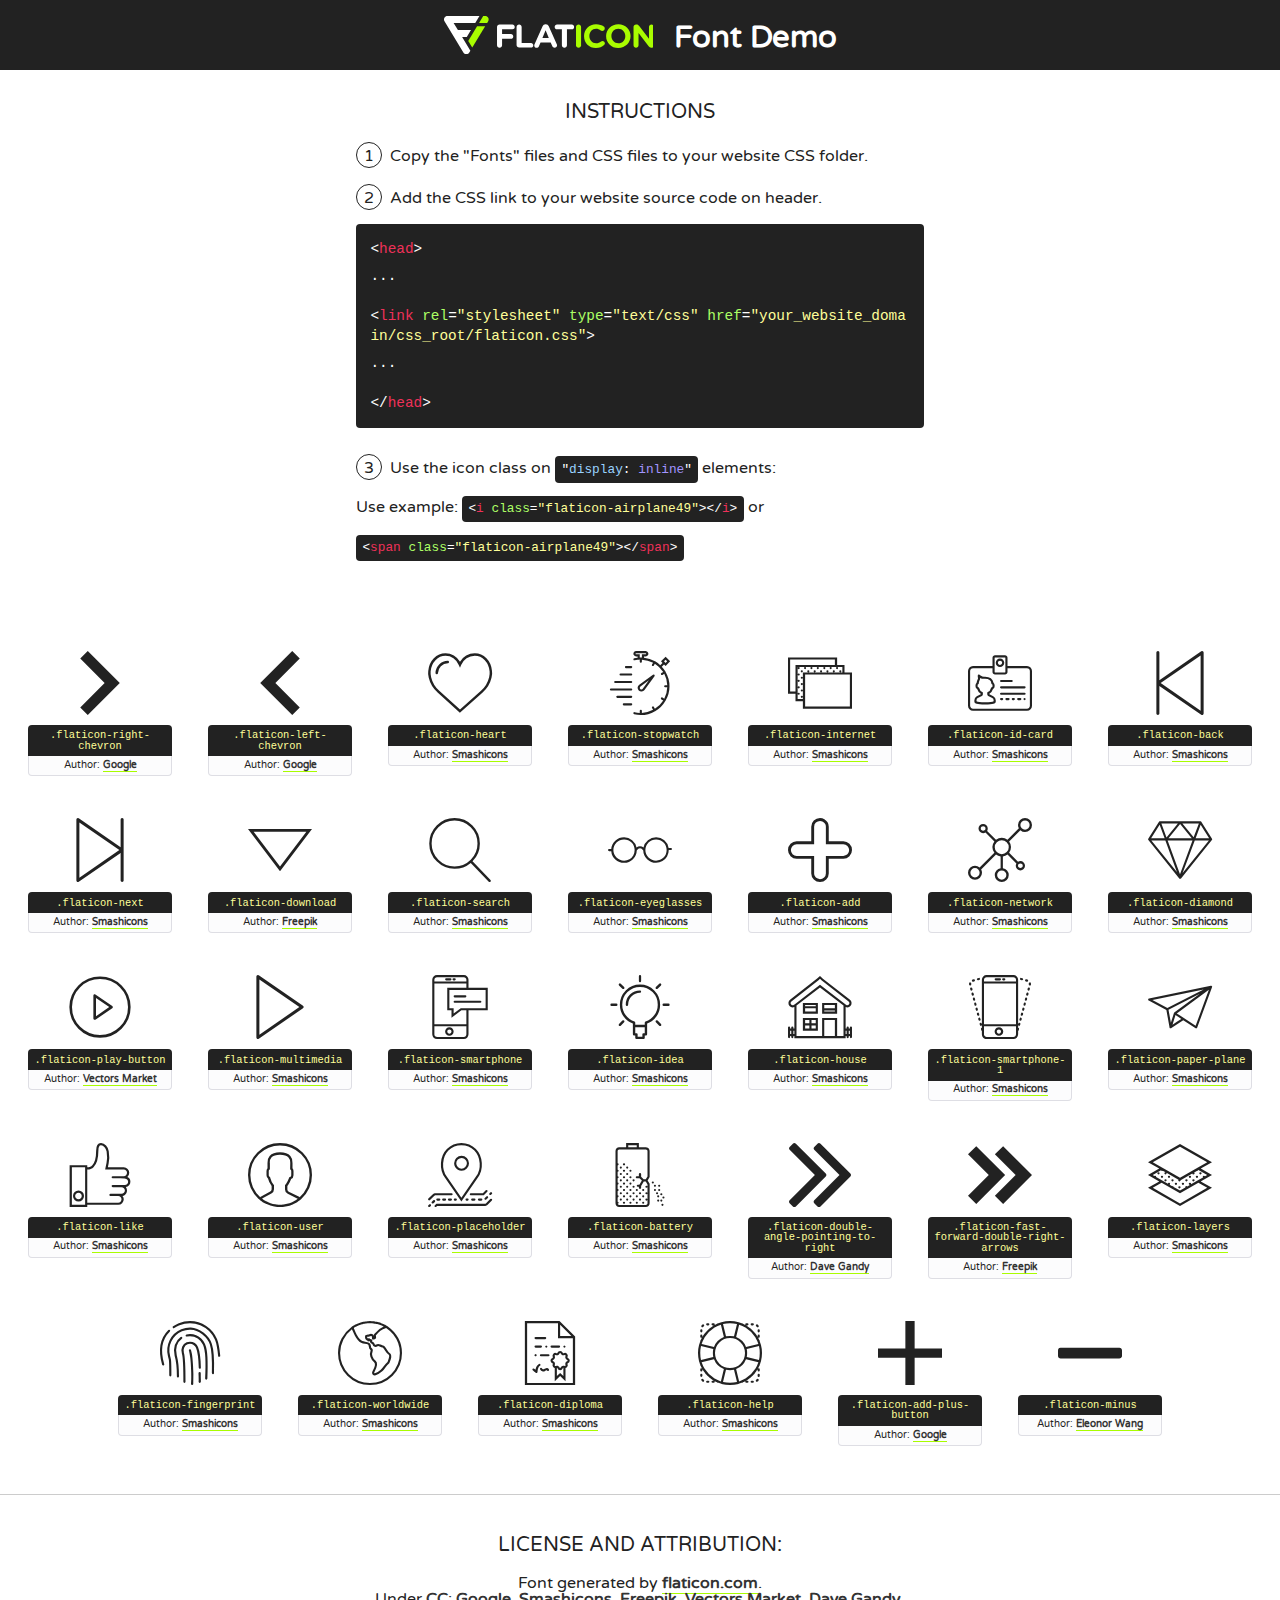
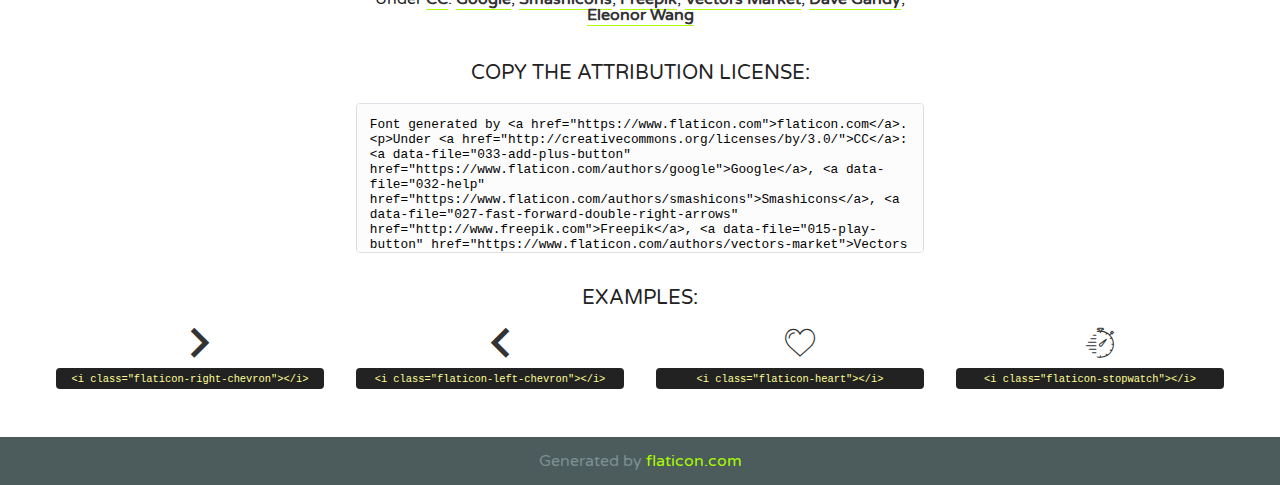
<file: fonts/flaticon/flaticon.html>
<!DOCTYPE html>
<!--
  Flaticon icon font: Flaticon
  Creation date: 22/02/2019 09:59
-->
<html>
<!DOCTYPE html>
<html>

<head>
    <title>Flaticon WebFont</title>
    <link href="http://fonts.googleapis.com/css?family=Varela+Round" rel="stylesheet" type="text/css" />
    <link rel="stylesheet" type="text/css" href="flaticon.css">
    <meta charset="UTF-8">
    <style>
    html, body, div, span, applet, object, iframe,
    h1, h2, h3, h4, h5, h6, p, blockquote, pre,
    a, abbr, acronym, address, big, cite, code,
    del, dfn, em, img, ins, kbd, q, s, samp,
    small, strike, strong, sub, sup, tt, var,
    b, u, i, center,
    dl, dt, dd, ol, ul, li,
    fieldset, form, label, legend,
    table, caption, tbody, tfoot, thead, tr, th, td,
    article, aside, canvas, details, embed, 
    figure, figcaption, footer, header, hgroup, 
    menu, nav, output, ruby, section, summary,
    time, mark, audio, video {
        margin: 0;
        padding: 0;
        border: 0;
        font-size: 100%;
        font: inherit;
        vertical-align: baseline;
    }
    /* HTML5 display-role reset for older browsers */
    article, aside, details, figcaption, figure, 
    footer, header, hgroup, menu, nav, section {
        display: block;
    }
    body {
        line-height: 1;
    }
    ol, ul {
        list-style: none;
    }
    blockquote, q {
        quotes: none;
    }
    blockquote:before, blockquote:after,
    q:before, q:after {
        content: '';
        content: none;
    }
    table {
        border-collapse: collapse;
        border-spacing: 0;
    }
    body {
        font-family: 'Varela Round', Helvetica, Arial, sans-serif;
        font-size: 16px;
        color: #222;
    }
    a {
        color: #333;
        border-bottom: 1px solid #a9fd00;
        font-weight: bold;
        text-decoration: none;
    }
    * {
        -moz-box-sizing: border-box;
        -webkit-box-sizing: border-box;
        box-sizing: border-box;
        margin: 0;
        padding: 0;
    }
    [class^="flaticon-"]:before, [class*=" flaticon-"]:before, [class^="flaticon-"]:after, [class*=" flaticon-"]:after {
        font-family: Flaticon;
        font-size: 30px;
        font-style: normal;
        margin-left: 20px;
        color: #333;
    }
    .wrapper {
        max-width: 600px;
        margin: auto;
        padding: 0 1em;
    }
    .title {
        font-size: 1.25em;
        text-align: center;
        margin-bottom: 1em;
        text-transform: uppercase;
    }
    header {
        text-align: center;
        background-color: #222;
        color: #fff;
        padding: 1em;
    }
    header .logo {
        width: 210px;
        height: 38px;
        display: inline-block;
        vertical-align: middle;
        margin-right: 1em;
        border: none;
    }
    header strong {
        font-size: 1.95em;
        font-weight: bold;
        vertical-align: middle;
        margin-top: 5px;
        display: inline-block;
    }
    .demo {
        margin: 2em auto;
        line-height: 1.25em;
    }
    .demo ul li {
        margin-bottom: 1em;
    }
    .demo ul li .num {
        color: #222;
        border-radius: 20px;
        display: inline-block;
        width: 26px;
        padding: 3px;
        height: 26px;
        text-align: center;
        margin-right: 0.5em;
        border: 1px solid #222;
    }
    .demo ul li code {
        background-color: #222;
        border-radius: 4px;
        padding: 0.25em 0.5em;
        display: inline-block;
        color: #fff;
        font-family: Consolas,Monaco,Lucida Console,Liberation Mono,DejaVu Sans Mono,Bitstream Vera Sans Mono,Courier New, monospace;
        font-weight: lighter;
        margin-top: 1em;
        font-size: 0.8em;
        word-break: break-all;
    }
    .demo ul li code.big {
        padding: 1em;
        font-size: 0.9em;
    }
    .demo ul li code .red {
        color: #EF3159;
    }
    .demo ul li code .green {
        color: #ACFF65;
    }
    .demo ul li code .yellow {
        color: #FFFF99;
    }
    .demo ul li code .blue {
        color: #99D3FF;
    }
    .demo ul li code .purple {
        color: #A295FF;
    }
    .demo ul li code .dots {
        margin-top: 0.5em;
        display: block;
    }
    #glyphs {
        border-bottom: 1px solid #ccc;
        padding: 2em 0;
        text-align: center;
    }
    .glyph {
        display: inline-block;
        width: 9em;
        margin: 1em;
        text-align: center;
        vertical-align: top;
        background: #FFF;
    }
    .glyph .glyph-icon {
        padding: 10px;
        display: block;
        font-family:"Flaticon";
        font-size: 64px;
        line-height: 1;
    }
    .glyph .glyph-icon:before {
        font-size: 64px;
        color: #222;
        margin-left: 0;
    }
    .class-name {
        font-size: 0.65em;
        background-color: #222;
        color: #fff;
        border-radius: 4px 4px 0 0;
        padding: 0.5em;
        color: #FFFF99;
        font-family: Consolas,Monaco,Lucida Console,Liberation Mono,DejaVu Sans Mono,Bitstream Vera Sans Mono,Courier New, monospace;
    }
    .author-name {
        font-size: 0.6em;
        background-color: #fcfcfd;
        border: 1px solid #DEDEE4;
        border-top: 0;
        border-radius: 0 0 4px 4px;
        padding: 0.5em;
    }
    .class-name:last-child {
        font-size: 10px;
        color:#888;
    }
    .class-name:last-child a {
        font-size: 10px;
        color:#555;
    }
    .class-name:last-child a:hover {
        color:#a9fd00;
    }
    .glyph > input {
        display: block;
        width: 100px;
        margin: 5px auto;
        text-align: center;
        font-size: 12px;
        cursor: text;
    }
    .glyph > input.icon-input {
        font-family:"Flaticon";
        font-size: 16px;
        margin-bottom: 10px;
    }
    .attribution .title {
        margin-top: 2em;
    }
    .attribution textarea {
        background-color: #fcfcfd;
        padding: 1em;
        border: none;
        box-shadow: none;
        border: 1px solid #DEDEE4;
        border-radius: 4px;
        resize: none;
        width: 100%;
        height: 150px;
        font-size: 0.8em;
        font-family: Consolas,Monaco,Lucida Console,Liberation Mono,DejaVu Sans Mono,Bitstream Vera Sans Mono,Courier New, monospace;
        -webkit-appearance: none;
    }
    .iconsuse {
        margin: 2em auto;
        text-align: center;
        max-width: 1200px;
    }
    .iconsuse:after {
        content: '';
        display: table;
        clear: both;
    }
    .iconsuse .image {
        float: left;
        width: 25%;
        padding: 0 1em;
    }
    .iconsuse .image p {
        margin-bottom: 1em;
    }
    .iconsuse .image span {
        display: block;
        font-size: 0.65em;
        background-color: #222;
        color: #fff;
        border-radius: 4px;
        padding: 0.5em;
        color: #FFFF99;
        margin-top: 1em;
        font-family: Consolas,Monaco,Lucida Console,Liberation Mono,DejaVu Sans Mono,Bitstream Vera Sans Mono,Courier New, monospace;
    }
    #footer {
        text-align: center;
        background-color: #4C5B5C;
        color: #7c9192;
        padding: 1em;
    }
    #footer a {
        border: none;
        color: #a9fd00;
        font-weight: normal;
    }
    @media (max-width: 960px) {
        .iconsuse .image {
            width: 50%;
        }
    }
    @media (max-width: 560px) {
        .iconsuse .image {
            width: 100%;
        }
    }
    </style>
</head>

<body class="characters-off">

    <header>
        <a href="https://www.flaticon.com" target="_blank" class="logo">
            <svg version="1.1" xmlns="http://www.w3.org/2000/svg" xmlns:xlink="http://www.w3.org/1999/xlink" xmlns:a="http://ns.adobe.com/AdobeSVGViewerExtensions/3.0/" viewBox="0 0 560.875 102.036" enable-background="new 0 0 560.875 102.036" xml:space="preserve">
                <defs>
                </defs>
                <g>
                    <g class="letters">
                        <path fill="#ffffff" d="M141.596,29.675c0-3.777,2.985-6.767,6.764-6.767h34.438c3.426,0,6.15,2.728,6.15,6.15
                        c0,3.43-2.724,6.149-6.15,6.149h-27.674v13.091h23.719c3.429,0,6.151,2.724,6.151,6.15c0,3.43-2.723,6.149-6.151,6.149h-23.719
                        v17.574c0,3.773-2.986,6.761-6.764,6.761c-3.779,0-6.764-2.989-6.764-6.761V29.675z"></path>
                        <path fill="#ffffff" d="M193.844,29.149c0-3.781,2.985-6.767,6.764-6.767c3.776,0,6.763,2.985,6.763,6.767v42.957h25.039
                        c3.426,0,6.149,2.726,6.149,6.153c0,3.425-2.723,6.15-6.149,6.15h-31.802c-3.779,0-6.764-2.986-6.764-6.768V29.149z"></path>
                        <path fill="#ffffff" d="M241.891,75.71l21.438-48.407c1.492-3.341,4.215-5.357,7.906-5.357h0.792
                        c3.686,0,6.323,2.017,7.815,5.357l21.439,48.407c0.436,0.967,0.701,1.845,0.701,2.723c0,3.602-2.809,6.501-6.414,6.501
                        c-3.161,0-5.269-1.845-6.499-4.655l-4.132-9.661h-27.059l-4.301,10.102c-1.144,2.631-3.426,4.214-6.237,4.214
                        c-3.517,0-6.24-2.81-6.24-6.325C241.1,77.64,241.451,76.677,241.891,75.71z M279.932,58.666l-8.521-20.297l-8.526,20.297H279.932
                        z"></path>
                        <path fill="#ffffff" d="M314.864,35.387H301.86c-3.429,0-6.239-2.813-6.239-6.238c0-3.429,2.811-6.24,6.239-6.24h39.533
                        c3.426,0,6.237,2.811,6.237,6.24c0,3.425-2.811,6.238-6.237,6.238h-13.001v42.785c0,3.773-2.99,6.761-6.764,6.761
                        c-3.779,0-6.764-2.989-6.764-6.761V35.387z"></path>
                        <path fill="#A9FD00" d="M352.615,29.149c0-3.781,2.985-6.767,6.767-6.767c3.774,0,6.761,2.985,6.761,6.767v49.024
                        c0,3.773-2.987,6.761-6.761,6.761c-3.781,0-6.767-2.989-6.767-6.761V29.149z"></path>
                        <path fill="#A9FD00" d="M374.132,53.836v-0.179c0-17.481,13.178-31.801,32.065-31.801c9.22,0,15.459,2.458,20.557,6.238
                        c1.402,1.054,2.637,2.985,2.637,5.357c0,3.692-2.985,6.59-6.681,6.59c-1.845,0-3.071-0.702-4.044-1.319
                        c-3.776-2.813-7.729-4.393-12.562-4.393c-10.364,0-17.831,8.611-17.831,19.154v0.173c0,10.542,7.291,19.329,17.831,19.329
                        c5.715,0,9.492-1.756,13.359-4.834c1.049-0.874,2.458-1.491,4.039-1.491c3.429,0,6.325,2.813,6.325,6.236
                        c0,2.106-1.056,3.78-2.282,4.834c-5.539,4.834-12.036,7.733-21.878,7.733C387.572,85.464,374.132,71.493,374.132,53.836z"></path>
                        <path fill="#A9FD00" d="M433.009,53.836v-0.179c0-17.481,13.79-31.801,32.766-31.801c18.981,0,32.592,14.143,32.592,31.628v0.173
                        c0,17.483-13.785,31.807-32.769,31.807C446.625,85.464,433.009,71.32,433.009,53.836z M484.224,53.836v-0.179
                        c0-10.539-7.725-19.326-18.626-19.326c-10.893,0-18.449,8.611-18.449,19.154v0.173c0,10.542,7.73,19.329,18.626,19.329
                        C476.676,72.986,484.224,64.378,484.224,53.836z"></path>
                        <path fill="#A9FD00" d="M506.233,29.321c0-3.774,2.99-6.763,6.767-6.763h1.401c3.252,0,5.183,1.583,7.029,3.953l26.093,34.265
                        V29.059c0-3.692,2.99-6.677,6.681-6.677c3.683,0,6.671,2.985,6.671,6.677v48.934c0,3.78-2.987,6.765-6.764,6.765h-0.436
                        c-3.257,0-5.188-1.581-7.034-3.953l-27.056-35.492v32.944c0,3.687-2.985,6.676-6.678,6.676c-3.683,0-6.673-2.989-6.673-6.676
                        V29.321z"></path>
                    </g>
                    <g class="insignia">
                        <path fill="#ffffff" d="M48.372,56.137h12.517l11.156-18.537H37.186L25.688,18.539h57.825L94.668,0H9.271
                        C5.925,0,2.842,1.801,1.198,4.716c-1.644,2.907-1.593,6.482,0.134,9.343l50.38,83.501c1.678,2.781,4.689,4.476,7.938,4.476
                        c3.246,0,6.257-1.695,7.935-4.476l2.898-4.804L48.372,56.137z"></path>
                        <g class="i">
                            <path fill="#A9FD00" d="M93.575,18.539h0.031v0.004l21.652,0.004l2.705-4.488c1.727-2.861,1.778-6.436,0.133-9.343
                            C116.454,1.801,113.371,0,110.026,0h-5.294L93.575,18.539z"></path>
                            <polygon fill="#A9FD00" points="88.291,27.356 64.725,66.486 75.519,84.404 109.942,27.356"></polygon>
                        </g>
                    </g>
                </g>
            </svg>
        </a>
        <strong>Font Demo</strong>
    </header>


    <section class="demo wrapper">

        <p class="title">Instructions</p>

        <ul>
            <li>
                <span class="num">1</span>Copy the "Fonts" files and CSS files to your website CSS folder.
            </li>
            <li>
                <span class="num">2</span>Add the CSS link to your website source code on header.
                <code class="big">
                    &lt;<span class="red">head</span>&gt;
                    <br/><span class="dots">...</span>
                    <br/>&lt;<span class="red">link</span> <span class="green">rel</span>=<span class="yellow">"stylesheet"</span> <span class="green">type</span>=<span class="yellow">"text/css"</span> <span class="green">href</span>=<span class="yellow">"your_website_domain/css_root/flaticon.css"</span>&gt;
                    <br/><span class="dots">...</span>
                    <br/>&lt;/<span class="red">head</span>&gt;
                </code>
            </li>

            <li>
                <p>
                    <span class="num">3</span>Use the icon class on <code>"<span class="blue">display</span>:<span class="purple"> inline</span>"</code> elements:
                    <br />
                    Use example: <code>&lt;<span class="red">i</span> <span class="green">class</span>=<span class="yellow">&quot;flaticon-airplane49&quot;</span>&gt;&lt;/<span class="red">i</span>&gt;</code> or <code>&lt;<span class="red">span</span> <span class="green">class</span>=<span class="yellow">&quot;flaticon-airplane49&quot;</span>&gt;&lt;/<span class="red">span</span>&gt;</code>
            </li>
        </ul>

    </section>




   <section id="glyphs">          
    
      
        <div class="glyph"><div class="glyph-icon flaticon-right-chevron"></div>
            <div class="class-name">.flaticon-right-chevron</div>
            <div class="author-name">Author: <a data-file="001-right-chevron" href="https://www.flaticon.com/authors/google">Google</a> </div> 
        </div>        
        
        <div class="glyph"><div class="glyph-icon flaticon-left-chevron"></div>
            <div class="class-name">.flaticon-left-chevron</div>
            <div class="author-name">Author: <a data-file="002-left-chevron" href="https://www.flaticon.com/authors/google">Google</a> </div> 
        </div>        
        
        <div class="glyph"><div class="glyph-icon flaticon-heart"></div>
            <div class="class-name">.flaticon-heart</div>
            <div class="author-name">Author: <a data-file="003-heart" href="https://www.flaticon.com/authors/smashicons">Smashicons</a> </div> 
        </div>        
        
        <div class="glyph"><div class="glyph-icon flaticon-stopwatch"></div>
            <div class="class-name">.flaticon-stopwatch</div>
            <div class="author-name">Author: <a data-file="004-stopwatch" href="https://www.flaticon.com/authors/smashicons">Smashicons</a> </div> 
        </div>        
        
        <div class="glyph"><div class="glyph-icon flaticon-internet"></div>
            <div class="class-name">.flaticon-internet</div>
            <div class="author-name">Author: <a data-file="005-internet" href="https://www.flaticon.com/authors/smashicons">Smashicons</a> </div> 
        </div>        
        
        <div class="glyph"><div class="glyph-icon flaticon-id-card"></div>
            <div class="class-name">.flaticon-id-card</div>
            <div class="author-name">Author: <a data-file="006-id-card" href="https://www.flaticon.com/authors/smashicons">Smashicons</a> </div> 
        </div>        
        
        <div class="glyph"><div class="glyph-icon flaticon-back"></div>
            <div class="class-name">.flaticon-back</div>
            <div class="author-name">Author: <a data-file="007-back" href="https://www.flaticon.com/authors/smashicons">Smashicons</a> </div> 
        </div>        
        
        <div class="glyph"><div class="glyph-icon flaticon-next"></div>
            <div class="class-name">.flaticon-next</div>
            <div class="author-name">Author: <a data-file="008-next" href="https://www.flaticon.com/authors/smashicons">Smashicons</a> </div> 
        </div>        
        
        <div class="glyph"><div class="glyph-icon flaticon-download"></div>
            <div class="class-name">.flaticon-download</div>
            <div class="author-name">Author: <a data-file="009-download" href="http://www.freepik.com">Freepik</a> </div> 
        </div>        
        
        <div class="glyph"><div class="glyph-icon flaticon-search"></div>
            <div class="class-name">.flaticon-search</div>
            <div class="author-name">Author: <a data-file="010-search" href="https://www.flaticon.com/authors/smashicons">Smashicons</a> </div> 
        </div>        
        
        <div class="glyph"><div class="glyph-icon flaticon-eyeglasses"></div>
            <div class="class-name">.flaticon-eyeglasses</div>
            <div class="author-name">Author: <a data-file="011-eyeglasses" href="https://www.flaticon.com/authors/smashicons">Smashicons</a> </div> 
        </div>        
        
        <div class="glyph"><div class="glyph-icon flaticon-add"></div>
            <div class="class-name">.flaticon-add</div>
            <div class="author-name">Author: <a data-file="012-add" href="https://www.flaticon.com/authors/smashicons">Smashicons</a> </div> 
        </div>        
        
        <div class="glyph"><div class="glyph-icon flaticon-network"></div>
            <div class="class-name">.flaticon-network</div>
            <div class="author-name">Author: <a data-file="013-network" href="https://www.flaticon.com/authors/smashicons">Smashicons</a> </div> 
        </div>        
        
        <div class="glyph"><div class="glyph-icon flaticon-diamond"></div>
            <div class="class-name">.flaticon-diamond</div>
            <div class="author-name">Author: <a data-file="014-diamond" href="https://www.flaticon.com/authors/smashicons">Smashicons</a> </div> 
        </div>        
        
        <div class="glyph"><div class="glyph-icon flaticon-play-button"></div>
            <div class="class-name">.flaticon-play-button</div>
            <div class="author-name">Author: <a data-file="015-play-button" href="https://www.flaticon.com/authors/vectors-market">Vectors Market</a> </div> 
        </div>        
        
        <div class="glyph"><div class="glyph-icon flaticon-multimedia"></div>
            <div class="class-name">.flaticon-multimedia</div>
            <div class="author-name">Author: <a data-file="016-multimedia" href="https://www.flaticon.com/authors/smashicons">Smashicons</a> </div> 
        </div>        
        
        <div class="glyph"><div class="glyph-icon flaticon-smartphone"></div>
            <div class="class-name">.flaticon-smartphone</div>
            <div class="author-name">Author: <a data-file="017-smartphone" href="https://www.flaticon.com/authors/smashicons">Smashicons</a> </div> 
        </div>        
        
        <div class="glyph"><div class="glyph-icon flaticon-idea"></div>
            <div class="class-name">.flaticon-idea</div>
            <div class="author-name">Author: <a data-file="018-idea" href="https://www.flaticon.com/authors/smashicons">Smashicons</a> </div> 
        </div>        
        
        <div class="glyph"><div class="glyph-icon flaticon-house"></div>
            <div class="class-name">.flaticon-house</div>
            <div class="author-name">Author: <a data-file="019-house" href="https://www.flaticon.com/authors/smashicons">Smashicons</a> </div> 
        </div>        
        
        <div class="glyph"><div class="glyph-icon flaticon-smartphone-1"></div>
            <div class="class-name">.flaticon-smartphone-1</div>
            <div class="author-name">Author: <a data-file="020-smartphone-1" href="https://www.flaticon.com/authors/smashicons">Smashicons</a> </div> 
        </div>        
        
        <div class="glyph"><div class="glyph-icon flaticon-paper-plane"></div>
            <div class="class-name">.flaticon-paper-plane</div>
            <div class="author-name">Author: <a data-file="021-paper-plane" href="https://www.flaticon.com/authors/smashicons">Smashicons</a> </div> 
        </div>        
        
        <div class="glyph"><div class="glyph-icon flaticon-like"></div>
            <div class="class-name">.flaticon-like</div>
            <div class="author-name">Author: <a data-file="022-like" href="https://www.flaticon.com/authors/smashicons">Smashicons</a> </div> 
        </div>        
        
        <div class="glyph"><div class="glyph-icon flaticon-user"></div>
            <div class="class-name">.flaticon-user</div>
            <div class="author-name">Author: <a data-file="023-user" href="https://www.flaticon.com/authors/smashicons">Smashicons</a> </div> 
        </div>        
        
        <div class="glyph"><div class="glyph-icon flaticon-placeholder"></div>
            <div class="class-name">.flaticon-placeholder</div>
            <div class="author-name">Author: <a data-file="024-placeholder" href="https://www.flaticon.com/authors/smashicons">Smashicons</a> </div> 
        </div>        
        
        <div class="glyph"><div class="glyph-icon flaticon-battery"></div>
            <div class="class-name">.flaticon-battery</div>
            <div class="author-name">Author: <a data-file="025-battery" href="https://www.flaticon.com/authors/smashicons">Smashicons</a> </div> 
        </div>        
        
        <div class="glyph"><div class="glyph-icon flaticon-double-angle-pointing-to-right"></div>
            <div class="class-name">.flaticon-double-angle-pointing-to-right</div>
            <div class="author-name">Author: <a data-file="026-double-angle-pointing-to-right" href="https://www.flaticon.com/authors/dave-gandy">Dave Gandy</a> </div> 
        </div>        
        
        <div class="glyph"><div class="glyph-icon flaticon-fast-forward-double-right-arrows"></div>
            <div class="class-name">.flaticon-fast-forward-double-right-arrows</div>
            <div class="author-name">Author: <a data-file="027-fast-forward-double-right-arrows" href="http://www.freepik.com">Freepik</a> </div> 
        </div>        
        
        <div class="glyph"><div class="glyph-icon flaticon-layers"></div>
            <div class="class-name">.flaticon-layers</div>
            <div class="author-name">Author: <a data-file="028-layers" href="https://www.flaticon.com/authors/smashicons">Smashicons</a> </div> 
        </div>        
        
        <div class="glyph"><div class="glyph-icon flaticon-fingerprint"></div>
            <div class="class-name">.flaticon-fingerprint</div>
            <div class="author-name">Author: <a data-file="029-fingerprint" href="https://www.flaticon.com/authors/smashicons">Smashicons</a> </div> 
        </div>        
        
        <div class="glyph"><div class="glyph-icon flaticon-worldwide"></div>
            <div class="class-name">.flaticon-worldwide</div>
            <div class="author-name">Author: <a data-file="030-worldwide" href="https://www.flaticon.com/authors/smashicons">Smashicons</a> </div> 
        </div>        
        
        <div class="glyph"><div class="glyph-icon flaticon-diploma"></div>
            <div class="class-name">.flaticon-diploma</div>
            <div class="author-name">Author: <a data-file="031-diploma" href="https://www.flaticon.com/authors/smashicons">Smashicons</a> </div> 
        </div>        
        
        <div class="glyph"><div class="glyph-icon flaticon-help"></div>
            <div class="class-name">.flaticon-help</div>
            <div class="author-name">Author: <a data-file="032-help" href="https://www.flaticon.com/authors/smashicons">Smashicons</a> </div> 
        </div>        
        
        <div class="glyph"><div class="glyph-icon flaticon-add-plus-button"></div>
            <div class="class-name">.flaticon-add-plus-button</div>
            <div class="author-name">Author: <a data-file="033-add-plus-button" href="https://www.flaticon.com/authors/google">Google</a> </div> 
        </div>        
        
        <div class="glyph"><div class="glyph-icon flaticon-minus"></div>
            <div class="class-name">.flaticon-minus</div>
            <div class="author-name">Author: <a data-file="034-minus" href="https://www.flaticon.com/authors/eleonor-wang">Eleonor Wang</a> </div> 
        </div>        
        

    </section>



    <section class="attribution wrapper"   style="text-align:center;">

      <div class="title">License and attribution:</div><div class="attrDiv">Font generated by <a href="https://www.flaticon.com">flaticon.com</a>. <div><p>Under <a href="http://creativecommons.org/licenses/by/3.0/">CC</a>: <a data-file="033-add-plus-button" href="https://www.flaticon.com/authors/google">Google</a>, <a data-file="032-help" href="https://www.flaticon.com/authors/smashicons">Smashicons</a>, <a data-file="027-fast-forward-double-right-arrows" href="http://www.freepik.com">Freepik</a>, <a data-file="015-play-button" href="https://www.flaticon.com/authors/vectors-market">Vectors Market</a>, <a data-file="026-double-angle-pointing-to-right" href="https://www.flaticon.com/authors/dave-gandy">Dave Gandy</a>, <a data-file="034-minus" href="https://www.flaticon.com/authors/eleonor-wang">Eleonor Wang</a></p>  </div>
      </div>
      <div class="title">Copy the Attribution License:</div>

    <textarea onclick="this.focus();this.select();">Font generated by &lt;a href=&quot;https://www.flaticon.com&quot;&gt;flaticon.com&lt;/a&gt;. <p>Under <a href="http://creativecommons.org/licenses/by/3.0/">CC</a>: <a data-file="033-add-plus-button" href="https://www.flaticon.com/authors/google">Google</a>, <a data-file="032-help" href="https://www.flaticon.com/authors/smashicons">Smashicons</a>, <a data-file="027-fast-forward-double-right-arrows" href="http://www.freepik.com">Freepik</a>, <a data-file="015-play-button" href="https://www.flaticon.com/authors/vectors-market">Vectors Market</a>, <a data-file="026-double-angle-pointing-to-right" href="https://www.flaticon.com/authors/dave-gandy">Dave Gandy</a>, <a data-file="034-minus" href="https://www.flaticon.com/authors/eleonor-wang">Eleonor Wang</a></p>  
     </textarea>

    </section>

    <section class="iconsuse">

          <div class="title">Examples:</div>            
             
            <div class="image">
                <p>
                    <i class="glyph-icon flaticon-right-chevron"></i> 
                    <span>&lt;i class=&quot;flaticon-right-chevron&quot;&gt;&lt;/i&gt;</span>
                </p>
            </div>
            
            <div class="image">
                <p>
                    <i class="glyph-icon flaticon-left-chevron"></i> 
                    <span>&lt;i class=&quot;flaticon-left-chevron&quot;&gt;&lt;/i&gt;</span>
                </p>
            </div>
            
            <div class="image">
                <p>
                    <i class="glyph-icon flaticon-heart"></i> 
                    <span>&lt;i class=&quot;flaticon-heart&quot;&gt;&lt;/i&gt;</span>
                </p>
            </div>
            
            <div class="image">
                <p>
                    <i class="glyph-icon flaticon-stopwatch"></i> 
                    <span>&lt;i class=&quot;flaticon-stopwatch&quot;&gt;&lt;/i&gt;</span>
                </p>
            </div>
                       
        </div>
                            
    </section>

<div id="footer">
    <div>Generated by <a href="https://www.flaticon.com">flaticon.com</a>
    </div>
</div>



</body>
</html>
</file>
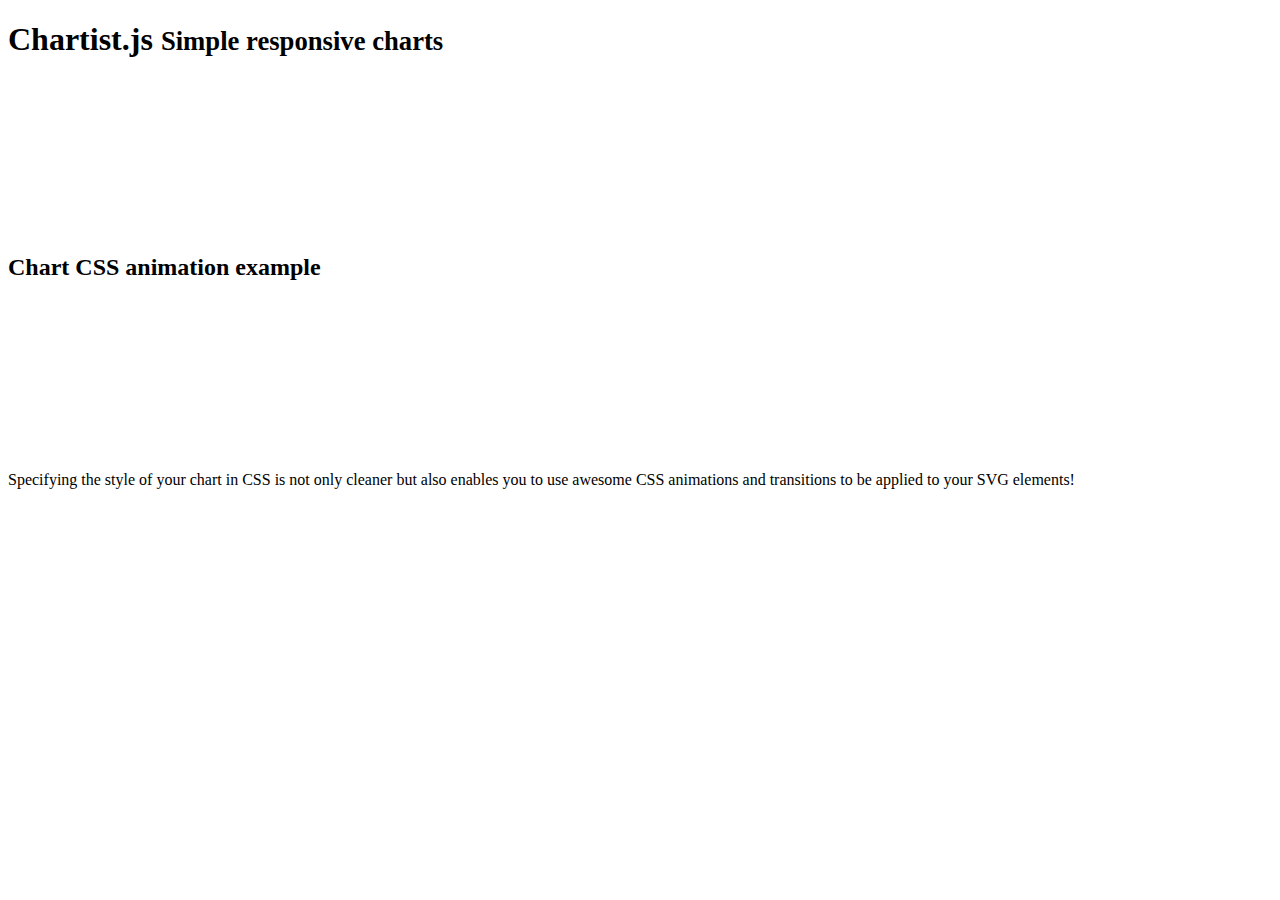
<file: dplugins/bower_components/chartist-plugin-tooltip-master/test/runner.html>
<!doctype html>
<html lang="en">
<head>
  <title>End2end Test Runner</title>
</head>
<body>
<header class="page-header">
  <h1>Chartist.js
    <small> Simple responsive charts</small>
  </h1>
  <div class="limiter">
    <figure>
      <svg id="chartist-guy"></svg>
    </figure>
  </div>
</header>

<article class="main" role="main">
  <section class="documentation-section">
    <header>
      <h2>Chart CSS animation example</h2>
    </header>
    <div class="content">
      <div class="chart-container">
        <svg id="chart"></svg>
      </div>
    </div>
    <aside class="side-notes">
      <p>Specifying the style of your chart in CSS is not only cleaner but also enables you to use awesome CSS
        animations
        and transitions to be applied to your SVG elements!</p>
    </aside>
  </section>
</article>
</body>
</html>
</file>
<file: fonts/flaticon/flaticon.css>
/*
  	Flaticon icon font: Flaticon
  	Creation date: 22/02/2019 09:59
  	*/

@font-face {
  font-family: "Flaticon";
  src: url("./Flaticon.eot");
  src: url("./Flaticon.eot?#iefix") format("embedded-opentype"),
       url("./Flaticon.woff2") format("woff2"),
       url("./Flaticon.woff") format("woff"),
       url("./Flaticon.ttf") format("truetype"),
       url("./Flaticon.svg#Flaticon") format("svg");
  font-weight: normal;
  font-style: normal;
}

@media screen and (-webkit-min-device-pixel-ratio:0) {
  @font-face {
    font-family: "Flaticon";
    src: url("./Flaticon.svg#Flaticon") format("svg");
  }
}

[class^="flaticon-"]:before, [class*=" flaticon-"]:before,
[class^="flaticon-"]:after, [class*=" flaticon-"]:after {   
  font-family: Flaticon;
        font-size: 20px;
font-style: normal;
margin-left: 20px;
}

.flaticon-right-chevron:before { content: "\f100"; }
.flaticon-left-chevron:before { content: "\f101"; }
.flaticon-heart:before { content: "\f102"; }
.flaticon-stopwatch:before { content: "\f103"; }
.flaticon-internet:before { content: "\f104"; }
.flaticon-id-card:before { content: "\f105"; }
.flaticon-back:before { content: "\f106"; }
.flaticon-next:before { content: "\f107"; }
.flaticon-download:before { content: "\f108"; }
.flaticon-search:before { content: "\f109"; }
.flaticon-eyeglasses:before { content: "\f10a"; }
.flaticon-add:before { content: "\f10b"; }
.flaticon-network:before { content: "\f10c"; }
.flaticon-diamond:before { content: "\f10d"; }
.flaticon-play-button:before { content: "\f10e"; }
.flaticon-multimedia:before { content: "\f10f"; }
.flaticon-smartphone:before { content: "\f110"; }
.flaticon-idea:before { content: "\f111"; }
.flaticon-house:before { content: "\f112"; }
.flaticon-smartphone-1:before { content: "\f113"; }
.flaticon-paper-plane:before { content: "\f114"; }
.flaticon-like:before { content: "\f115"; }
.flaticon-user:before { content: "\f116"; }
.flaticon-placeholder:before { content: "\f117"; }
.flaticon-battery:before { content: "\f118"; }
.flaticon-double-angle-pointing-to-right:before { content: "\f119"; }
.flaticon-fast-forward-double-right-arrows:before { content: "\f11a"; }
.flaticon-layers:before { content: "\f11b"; }
.flaticon-fingerprint:before { content: "\f11c"; }
.flaticon-worldwide:before { content: "\f11d"; }
.flaticon-diploma:before { content: "\f11e"; }
.flaticon-help:before { content: "\f11f"; }
.flaticon-add-plus-button:before { content: "\f120"; }
.flaticon-minus:before { content: "\f121"; }
</file>
